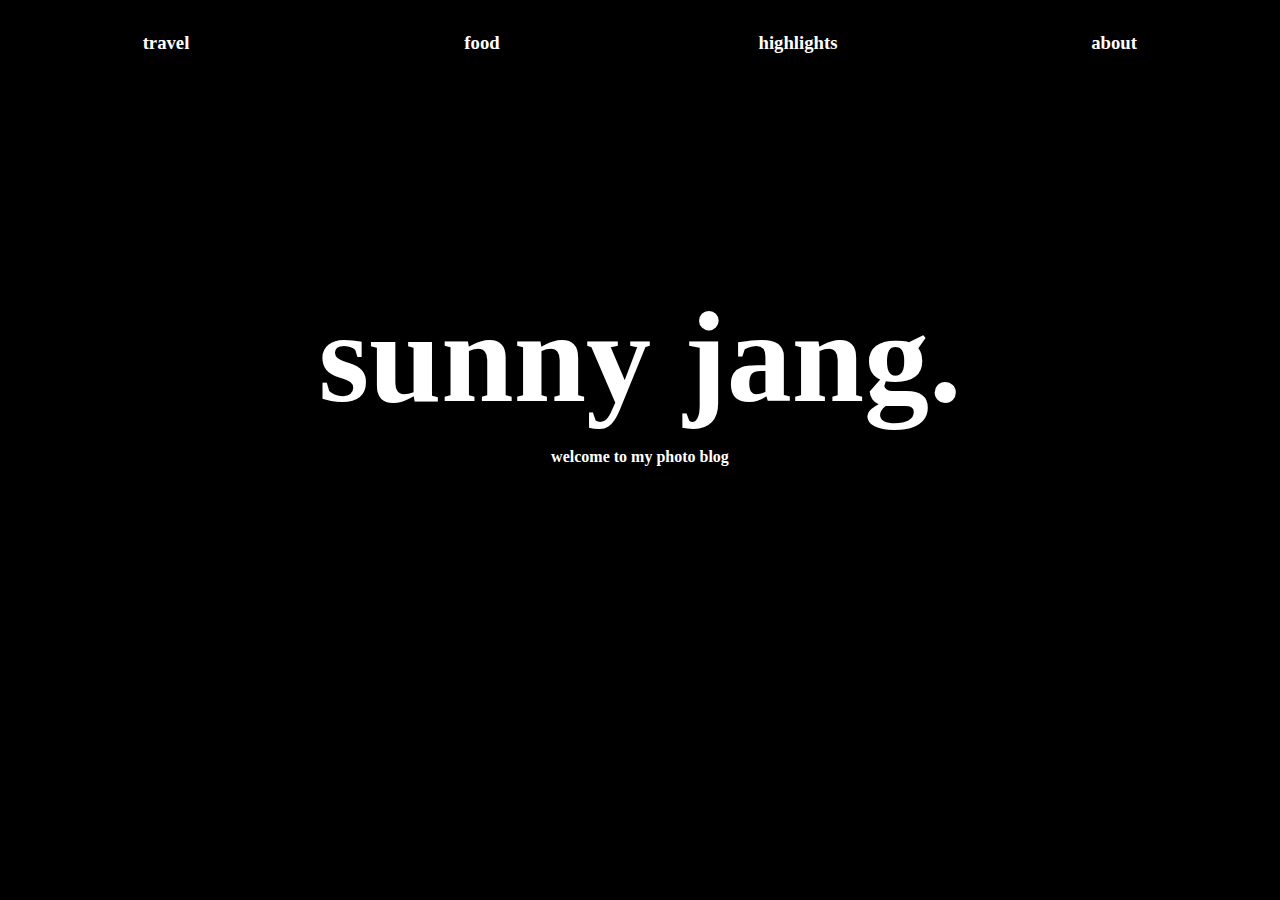
<file: index.html>
<!DOCTYPE html> 

<!-- link css -->
<link rel="stylesheet" href="style.css"/>

<html>

<head>
<title>HOMEPAGE</title>
</head>

<body>

<!-- naviagation bar -->
<div class = "row">
	<div class="column">
		<h3><a style="text-decoration:none" href="https://sunnyjang.github.io/sunnytravel/">travel</a></h3>
	</div>
	<div class="column">
		<h3><a style="text-decoration:none" href="https://sunnyjang.github.io/sunnyfood/">food</a></h3>
	</div>
	<div class="column">
		<h3>highlights</h3>
	</div>
	<div class="column">
		<h3><a style="text-decoration:none" href="https://sunnyjang.github.io/sunnyabout/">about</a></h3>
	</div>
</div>

<!-- my name -->
<h1>sunny jang.</h1>

<!-- description --> 
<h4>welcome to my photo blog</h4>

</body>
</html>
</file>
<file: style.css>
/* background */
body {
    background-color: black;
    text-align: center; 
    font-family: "Times New Roman";
}

/* my name */
h1 {
    color: white;
    font-size: 130px;
    position: relative;
    margin: 0;
    top: 280px;
    left: 50%;
    transform: translate(-50%,-50%);
}

/* the description */
h4 { 
    color: white;
    margin: 0px;
    position: relative;
    top: 230px;
    left: 50%;
    transform: translate(-50%,-50%);
}

/* naviagation bar */
h3 {
    color: white;
}

* {
  box-sizing: border-box;
}

.column {
    float: left;
    width: 25%;
    padding: 5px;
}

.row:after {
    content: "";
    display: table;
    clear: both;
}

/* unvisited link */
a:link {
  color: white;
}

/* visited link */
a:visited {
  color: white;
}

/* mouse over link */
a:hover {
  color: #ff69b4;
  font-size: 20px;
}
</file>
